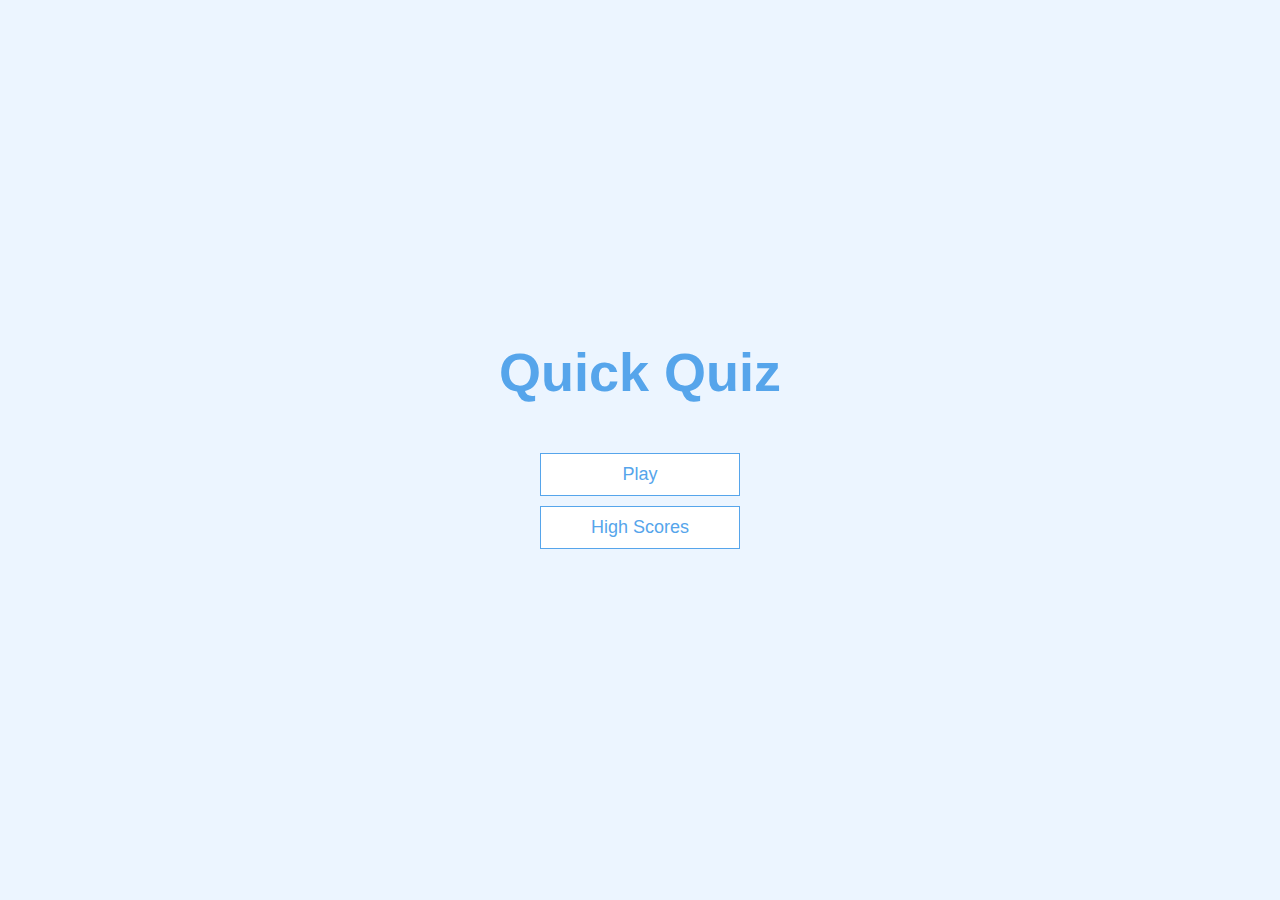
<file: index.html>
<!DOCTYPE html>
<html lang="en">
<head>
  <meta charset="UTF-8">
  <meta name="viewport" content="width=device-width, initial-scale=1.0">
  <meta http-equiv="X-UA-Compatible" content="ie=edge">
  <link rel="stylesheet" href="app.css">
  <title>Document</title>
</head>
<body>
  <div class="container">
    <div id="home" class="flex-center flex-column">
        <h1>Quick Quiz</h1>
        <a class="btn" href="/game.html">Play</a>
        <a class="btn" href="/highscores.html">High Scores</a>
    </div>
  </div>
</body>
</html>
</file>
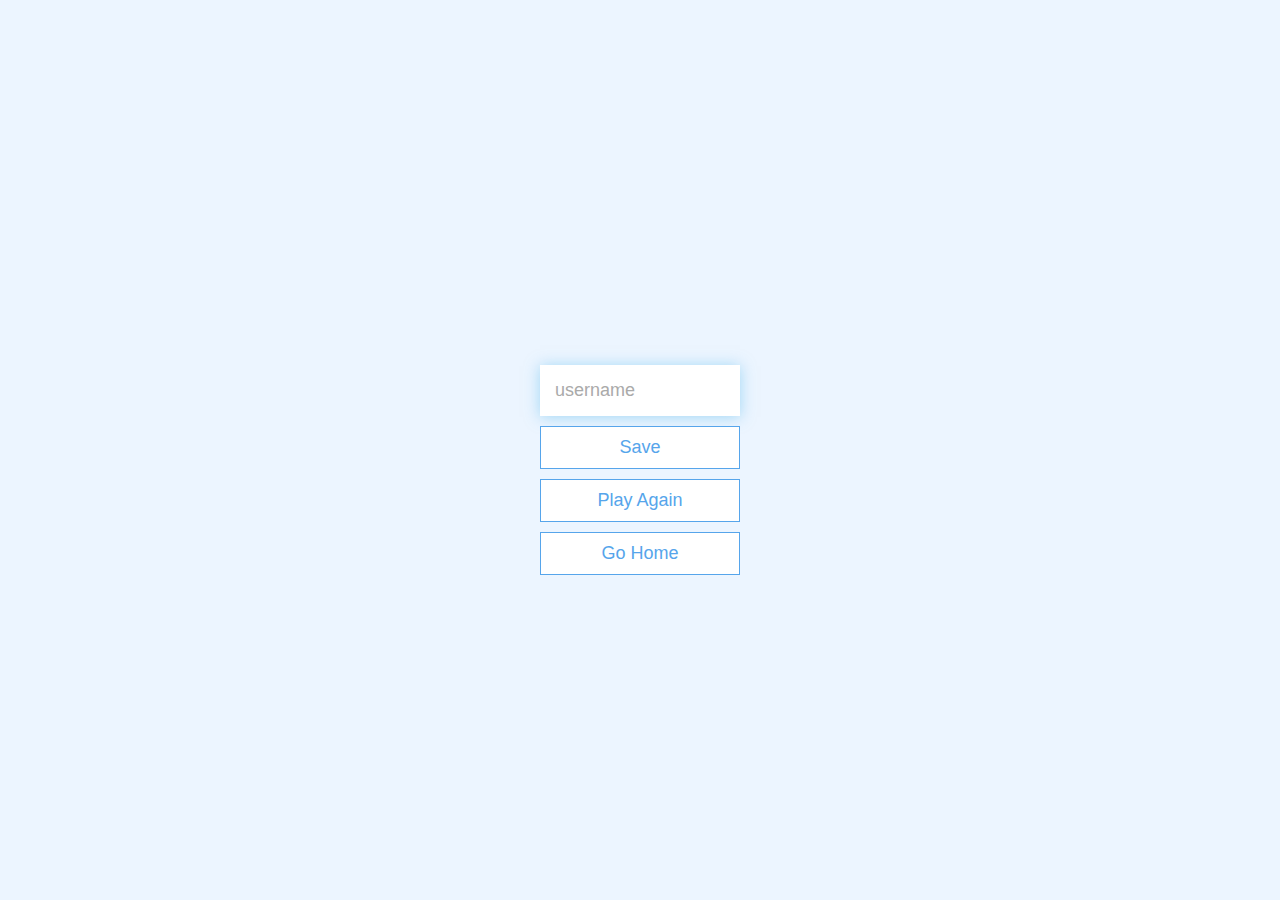
<file: end.html>
<!DOCTYPE html>
<html lang="en">
<head>
  <meta charset="UTF-8">
  <meta name="viewport" content="width=device-width, initial-scale=1.0">
  <meta http-equiv="X-UA-Compatible" content="ie=edge">
  <title>Congrats!</title>
  <link rel="stylesheet" href="app.css" />
</head>
<body>
  <div class="container">
    <div id="end" class="flex-center flex-column">
      <h1 id="finalScore"></h1>
      <form action="text">
        <input 
          type="text" 
          name="username" 
          id="username" 
          placeholder="username">
        <button 
          type="submit"
          class="btn"
          id="saveScoreBtn"
          onclick="saveHighScore(event)"
          disabled>Save</button>
      </form>
      <a href="/game.html" class="btn">Play Again</a>
      <a href="/" class="btn">Go Home</a>
    </div>
  </div>
  <script src="end.js"></script>
</body>
</html>
</file>
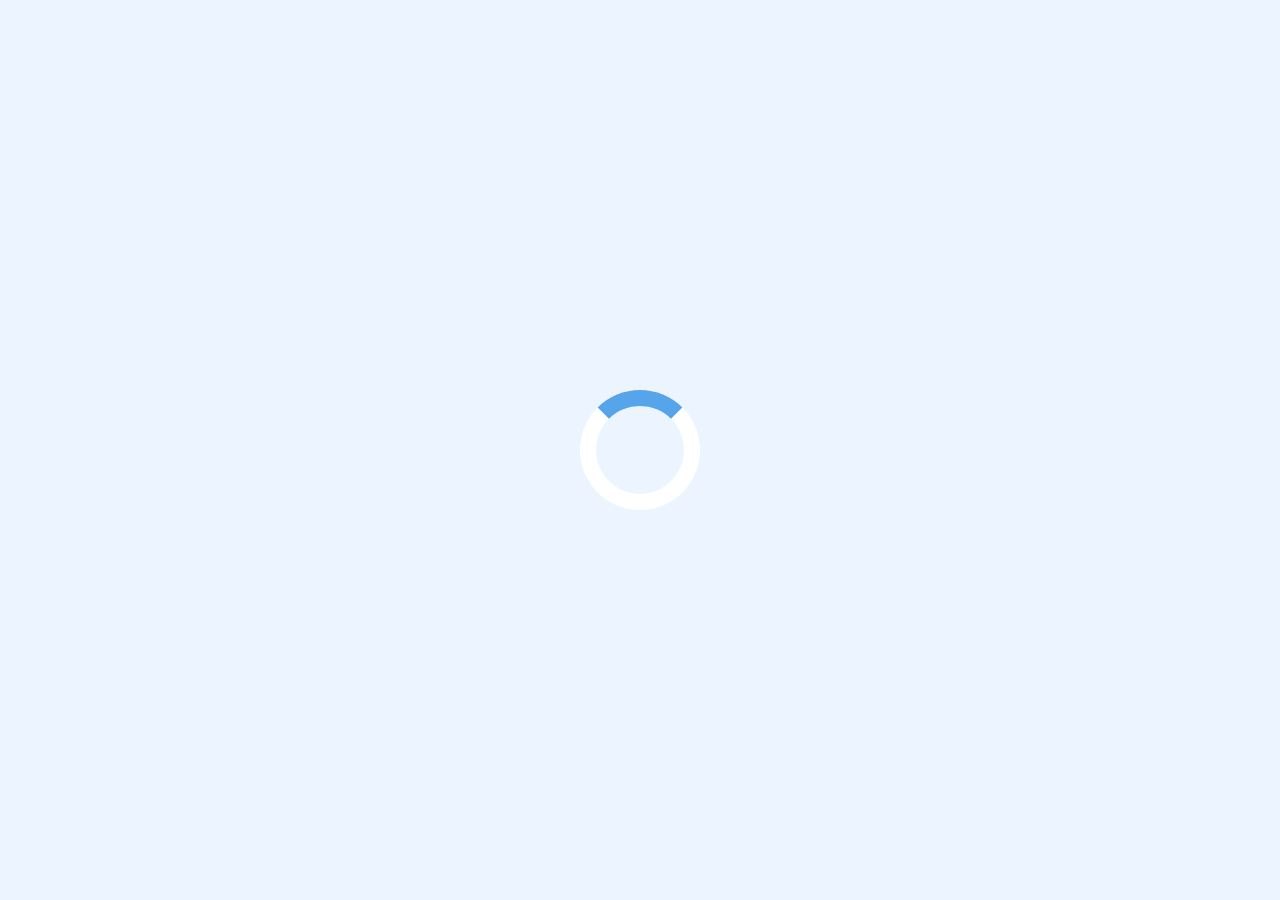
<file: game.html>
<!DOCTYPE html>
<html lang="en">
  <head>
    <meta charset="UTF-8" />
    <meta name="viewport" content="width=device-width, initial-scale=1.0" />
    <meta http-equiv="X-UA-Compatible" content="ie=edge" />
    <title>Quick Quiz - Play</title>
    <link rel="stylesheet" href="app.css" />
    <link rel="stylesheet" href="game.css" />
  </head>
  <body>
    <div class="container">
      <div id="loader"></div>
      <div id="game" class="justify-center flex-column hidden">
        <div id="hud">
          <div id="hud-item">
            <p id="progressText" class="hud-prefix">
              Question
            </p>
            <div id="progressBar">
              <div id="progressBarFull"></div>
            </div>
          </div>
          <div id="hud-item">
            <p class="hud-prefix">
              Score
            </p>
            <h1 class="hud-main-text" id="score">
              0
            </h1>
          </div>
        </div>
        <h2 id="question"></h2>
        <div class="choice-container">
          <p class="choice-prefix">A</p>
          <p class="choice-text" data-number="1"></p>
        </div>
        <div class="choice-container">
          <p class="choice-prefix">B</p>
          <p class="choice-text" data-number="2"></p>
        </div>
        <div class="choice-container">
          <p class="choice-prefix">C</p>
          <p class="choice-text" data-number="3"></p>
        </div>
        <div class="choice-container">
          <p class="choice-prefix">D</p>
          <p class="choice-text" data-number="4"></p>
        </div>
      </div>
    </div>
    <script src="game.js"></script>
  </body>
</html>
</file>
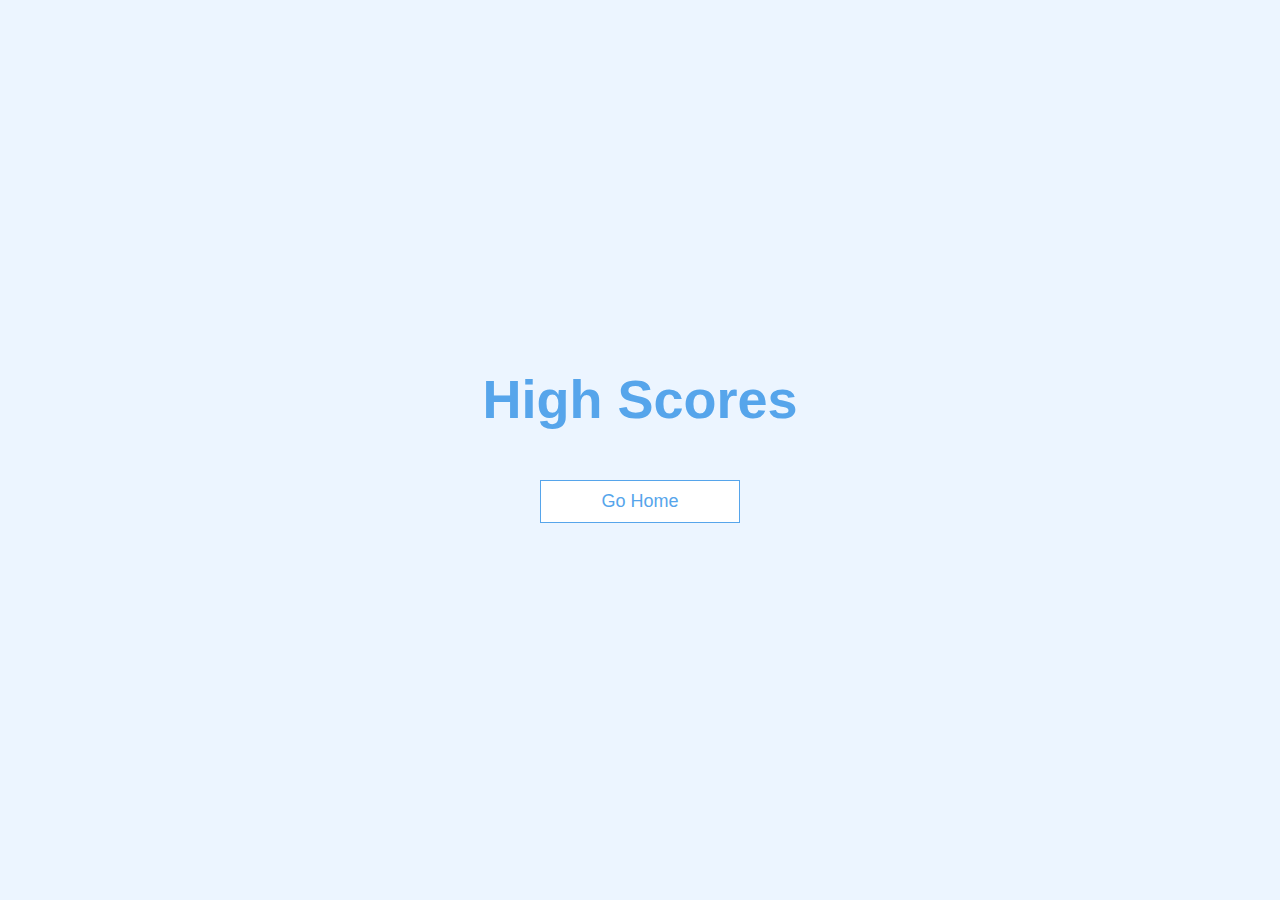
<file: highscores.html>
<!DOCTYPE html>
<html lang="en">
<head>
  <meta charset="UTF-8">
  <meta name="viewport" content="width=device-width, initial-scale=1.0">
  <meta http-equiv="X-UA-Compatible" content="ie=edge">
  <title>High Scores</title>
  <link rel="stylesheet" href="app.css" />
  <link rel="stylesheet" href="highscores.css" />
</head>
  <body>
    <div class="container">
        <div id="highScores" class="flex-center flex-column">
            <h1 id="finalScore">High Scores</h1>
            <ul id="highScoresList"></ul>
            <a href="/" class="btn">Go Home</a>
        </div>
      </div>
    <script src="highscores.js"></script>
  </body>
</html>
</file>
<file: app.css>
:root {
  background-color: #ecf5ff;
  font-size: 62.5%;
}

* {
  box-sizing: border-box;
  font-family: Arial, Helvetica, sans-serif;
  margin: 0;
  padding: 0;
  color: #333;
}

h1,
h2,
h3,
h4 {
  margin-bottom: 1rem;
}

h1 {
  font-size: 5.4rem;
  color: #56a5eb;
  margin-bottom: 5rem;
}

h1 > span {
  font-size: 2.4rem;
  font-weight: 500;
}

h2 {
  font-size: 4.2rem;
  margin-bottom: 4rem;
  font-weight: 700;
}

h3 {
  font-size: 2.8rem;
  font-weight: 500;
}

/* UTILITIES */

.container {
  width: 100vw;
  height: 100vh;
  display: flex;
  justify-content: center;
  align-items: center;
  max-width: 80rem;
  margin: 0 auto;
  padding: 2rem;
}

.container > * {
  width: 100%;
}

.flex-column {
  display: flex;
  flex-direction: column;
}

.flex-center {
  justify-content: center;
  align-items: center;
}

.justify-center {
  justify-content: center;
}

.text-center {
  text-align: center;
}

.hidden {
  display: none;
}

/* BUTTONS */
.btn {
  font-size: 1.8rem;
  padding: 1rem 0;
  width: 20rem;
  text-align: center;
  border: 0.1rem solid #56a5eb;
  margin-bottom: 1rem;
  text-decoration: none;
  color: #56a5eb;
  background-color: white;
}

.btn:hover {
  cursor: pointer;
  box-shadow: 0 0.4rem 1.4rem 0 rgba(86, 185, 235, 0.5);
  transform: translateY(-0.1rem);
  transition: transform 150ms;
}

.btn[disabled]:hover {
  cursor: not-allowed;
  box-shadow: none;
  transform: none;
}

/* FORMS */
form {
  width: 100%;
  display: flex;
  flex-direction: column;
  align-items: center;
}

input {
  margin-bottom: 1rem;
  width: 20rem;
  padding: 1.5rem;
  font-size: 1.8rem;
  border: none;
  box-shadow: 0 0.1rem 1.4rem 0 rgba(86, 185, 235, 0.5);
}

input::placeholder {
  color: #aaa;
}
</file>
<file: game.css>
.choice-container {
  display: flex;
  margin-bottom: 0.5rem;
  width: 100%;
  font-size: 1.8rem;
  border: 0.1rem solid rgb(86, 165, 235, 0.25);
  background-color: white;
}

.choice-container:hover {
  cursor: pointer;
  box-shadow: 0 0.4rem 1.4rem 0 rgba(86, 185, 235, 0.5);
  transform: translateY(-0.1rem);
  transition: transform 150ms;
}

.choice-prefix {
  padding: 1.5rem 2.5rem;
  background-color: #56a5eb;
  color: white;
}

.choice-text {
  padding: 1.5rem;
  width: 100%;
}

.correct {
  background-color: #28a745;
}

.incorrect {
  background-color: #dc3545;
}

/* HUD */

#hud {
  display: flex;
  justify-content: space-between;
}

.hud-prefix {
  text-align: center;
  font-size: 2rem;
}

.hud-main-text {
  text-align: center;
}

#progressBar {
  width: 20rem;
  height: 4rem;
  border: 0.3rem solid #56a5eb;
  margin-top: 1.5rem;
}

#progressBarFull {
  height: 3.4rem;
  background-color: #56a5eb;
  width: 0%;
}

/* LOADER */
#loader {
  border: 1.6rem solid white;
  border-radius: 50%;
  border-top: 1.6rem solid #56a5eb;
  width: 12rem;
  height: 12rem;
  animation: spin 2s linear infinite;
}

@keyframes spin {
  0% {
    transform: rotate(0deg);
  }
  100% {
    transform: rotate(360deg);
  }
}
</file>
<file: highscores.css>
#highScoresList {
  list-style: none;
  padding-left: 0;
}

.high-score {
  font-size: 2.8rem;
  margin-bottom: 0.5rem;
}

.high-score:hover {
  transform: scale(1.025);
}
</file>
